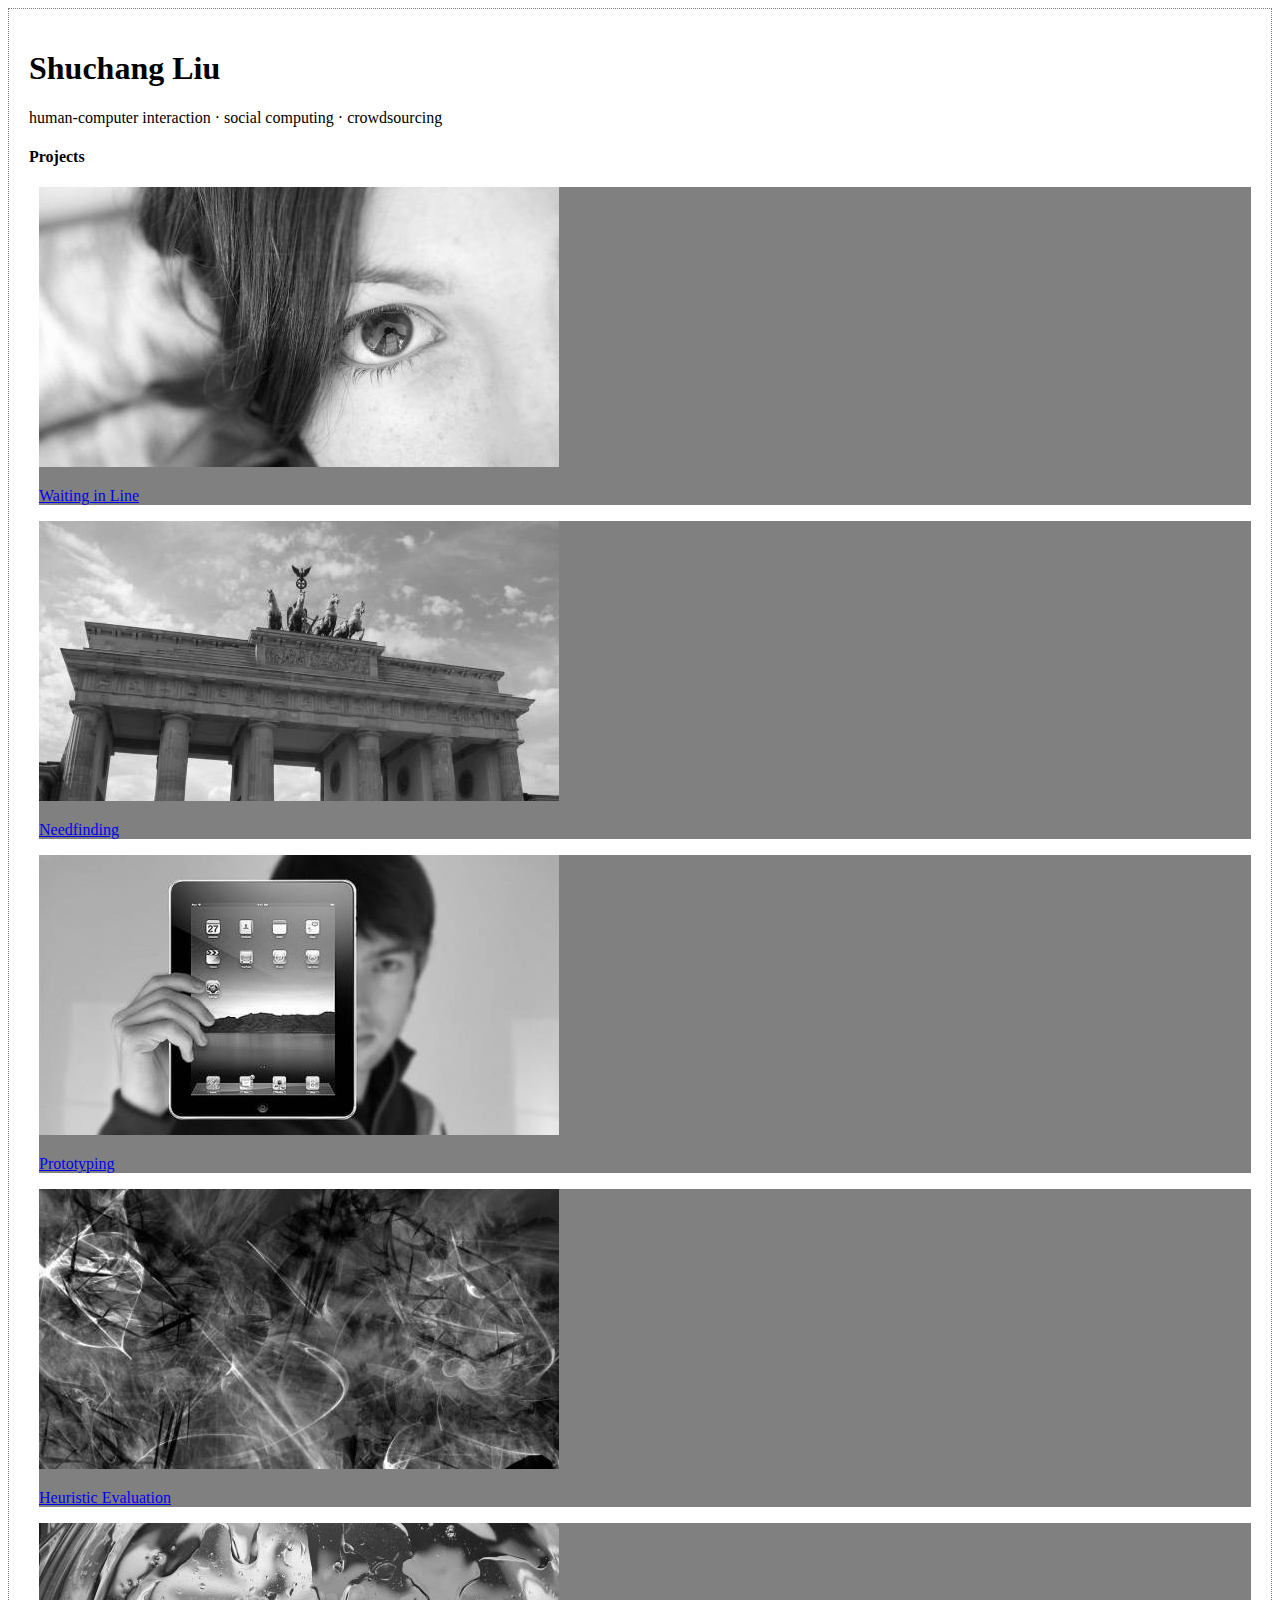
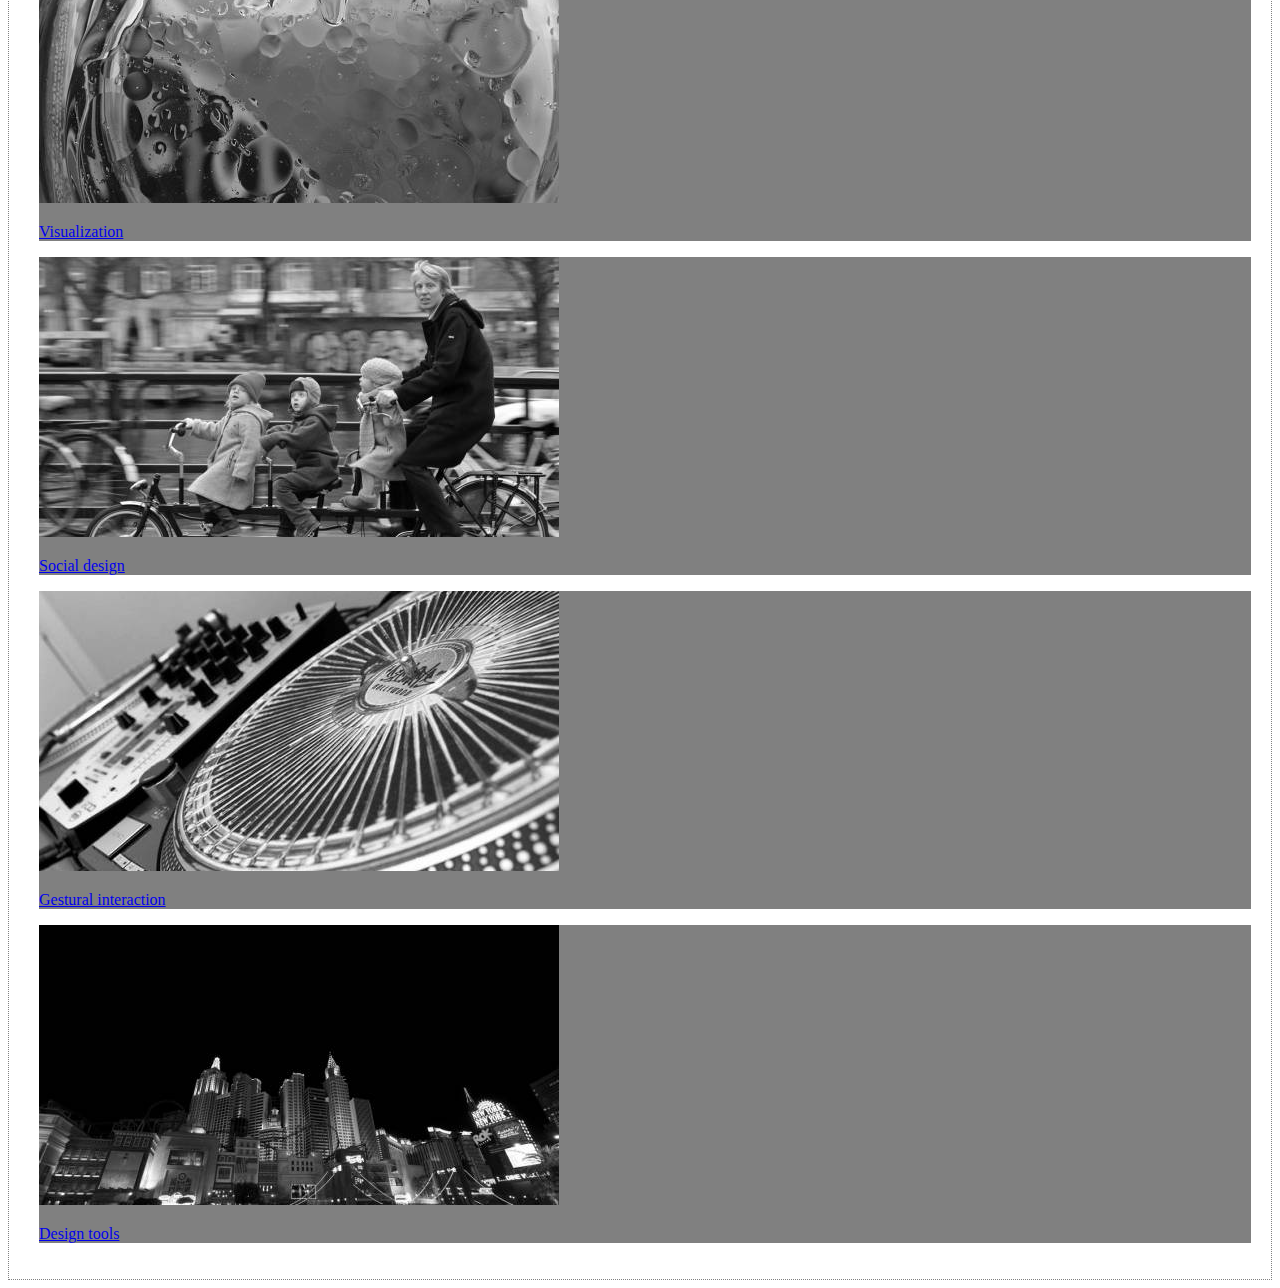
<file: lab1/static/index.html>
<!doctype html>

<html>
<head>
	<title>HCI Project Portfolio</title>
	<meta charset="utf-8">
	<meta name="viewport" content="width=device-width, initial-scale=1.0">
	<link href="css/introHCI.css" type="text/css" rel="stylesheet">
	<!-- this is a comment in HTML -->
    <!-- HTML5 Shim and Respond.js IE8 support of HTML5 elements and media queries -->
    <!-- WARNING: Respond.js doesn't work if you view the page via file:// -->
    <!--[if lt IE 9]>
      <script src="https://oss.maxcdn.com/libs/html5shiv/3.7.0/html5shiv.js"></script>
      <script src="https://oss.maxcdn.com/libs/respond.js/1.3.0/respond.min.js"></script>
    <![endif]-->
</head>

<body>
	<div>
		<!-- h1 through h6 are headers. The higher the number, the smaller the header -->
		<!-- p means paragraph -->
		<div>
			<h1>Shuchang Liu</h1>
			<p>human-computer interaction &middot; social computing &middot; crowdsourcing</p>
		</div>


		<h4>Projects</h4>
		<!-- divs are invisible structuring elements that stack vertically by default. Use them to organize your code -->
		<!-- img tags are images. Lorem Pixel will deliver random images; handy! -->
		<!-- a are anchors, also known as hyperlinks. Use the href attribute to tell the browser where to go when the user clicks -->
		<div id="project1" class="project">
			<a href="project.html">
				<img src="images/lorempixel.people.1.jpeg" alt="Lorem Pixel image">
				<p>Waiting in Line</p>
			</a>
		</div>
		<div id="project2" class="project">
			<a href="project.html">
				<img src="images/lorempixel.city.1.jpeg" alt="Lorem Pixel image">
				<p>Needfinding</p>
			</a>
		</div>
		<div id="project3" class="project">
			<a href="project.html">
				<img src="images/lorempixel.technics.1.jpeg" alt="Lorem Pixel image">
				<p>Prototyping</p>
			</a>
		</div>
		<div id="project4" class="project">
			<a href="project.html">
				<img src="images/lorempixel.abstract.1.jpeg" alt="Lorem Pixel image">
				<p>Heuristic Evaluation</p>
			</a>
		</div>
		<div id="project5" class="project">
			<a href="project.html" >
				<img src="images/lorempixel.abstract.8.jpeg" alt="Lorem Pixel image">
				<p>Visualization</p>
			</a>
		</div>
		<div id="project6" class="project">
			<a href="project.html">
				<img src="images/lorempixel.people.2.jpeg" alt="Lorem Pixel image">
				<p>Social design</p>
			</a>
		</div>
		<div id="project7" class="project">
			<a href="project.html">
				<img src="images/lorempixel.technics.2.jpeg" alt="Lorem Pixel image">
				<p>Gestural interaction</p>
			</a>
		</div>
		<div id="project8" class="project">
			<a href="project.html">
				<img src="images/lorempixel.city.2.jpeg" alt="Lorem Pixel image">
				<p>Design tools</p>
			</a>
		</div>
	</div>
</body>
</html>
</file>
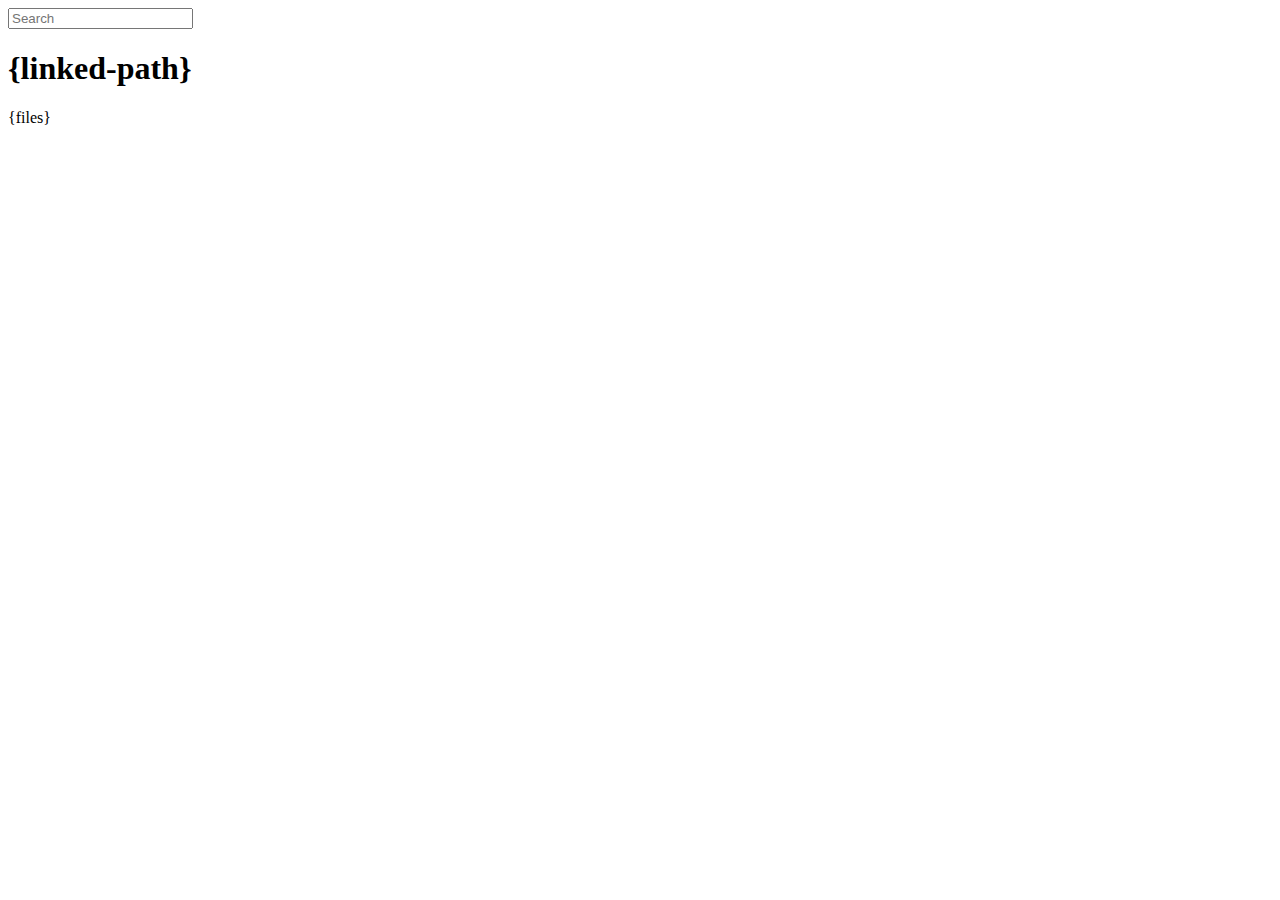
<file: lab1/node_modules/express/node_modules/connect/lib/public/directory.html>
<!DOCTYPE html>
<html>
  <head>
    <meta charset='utf-8'> 
    <meta name="viewport" content="width=device-width, initial-scale=1.0, maximum-scale=1.0, user-scalable=no" />
    <title>listing directory {directory}</title>
    <style>{style}</style>
    <script>
      function $(id){
        var el = 'string' == typeof id
          ? document.getElementById(id)
          : id;

        el.on = function(event, fn){
          if ('content loaded' == event) {
            event = window.attachEvent ? "load" : "DOMContentLoaded";
          }
          el.addEventListener
            ? el.addEventListener(event, fn, false)
            : el.attachEvent("on" + event, fn);
        };

        el.all = function(selector){
          return $(el.querySelectorAll(selector));
        };

        el.each = function(fn){
          for (var i = 0, len = el.length; i < len; ++i) {
            fn($(el[i]), i);
          }
        };

        el.getClasses = function(){
          return this.getAttribute('class').split(/\s+/);
        };

        el.addClass = function(name){
          var classes = this.getAttribute('class');
          el.setAttribute('class', classes
            ? classes + ' ' + name
            : name);
        };

        el.removeClass = function(name){
          var classes = this.getClasses().filter(function(curr){
            return curr != name;
          });
          this.setAttribute('class', classes.join(' '));
        };

        return el;
      }

      function search() {
        var str = $('search').value
          , links = $('files').all('a');

        links.each(function(link){
          var text = link.textContent;

          if ('..' == text) return;
          if (str.length && ~text.indexOf(str)) {
            link.addClass('highlight');
          } else {
            link.removeClass('highlight');
          }
        });
      }

      $(window).on('content loaded', function(){
        $('search').on('keyup', search);
      });
    </script>
  </head>
  <body class="directory">
    <input id="search" type="text" placeholder="Search" autocomplete="off" />
    <div id="wrapper">
      <h1>{linked-path}</h1>
      {files}
    </div>
  </body>
</html>
</file>
<file: lab1/static/css/introHCI.css>
/* applies to anything of class "example-class-selector" */
.example-class-selector {
	margin-top: 2em;
}

/* applies to any <p> descendants of an element of class "example-class-selector" */
.example-class-selector p {
	/* Colors are in hexadecimal: http://www.colorpicker.com/ */
	color: #CC00AA;
}

/* this style exists to make it obvious that you've successfully linked
   the CSS to the page. feel free to remove it once the link is working. */
body {
     border: 1px dotted gray;
     padding: 20px;
}

.project{
    background-color: gray;
    margin-left: 10px;
}

.contact-info{
    font-size:10pt;
    color:#cccccc;
}


img .thumbnail{
    width:50px;
    height:100px;
    border:1px solid #434343
}

.jumbotron {
	position: relative;
	background: none;
}

.jumbotron:after {
     content:"";
     background: url("http://lorempixel.com/1140/283");
     opacity: 0.2;
     top: 0;
     left: 0;
     bottom: 0;
     right: 0;
     position: absolute;
     z-index: -1;
}
</file>
